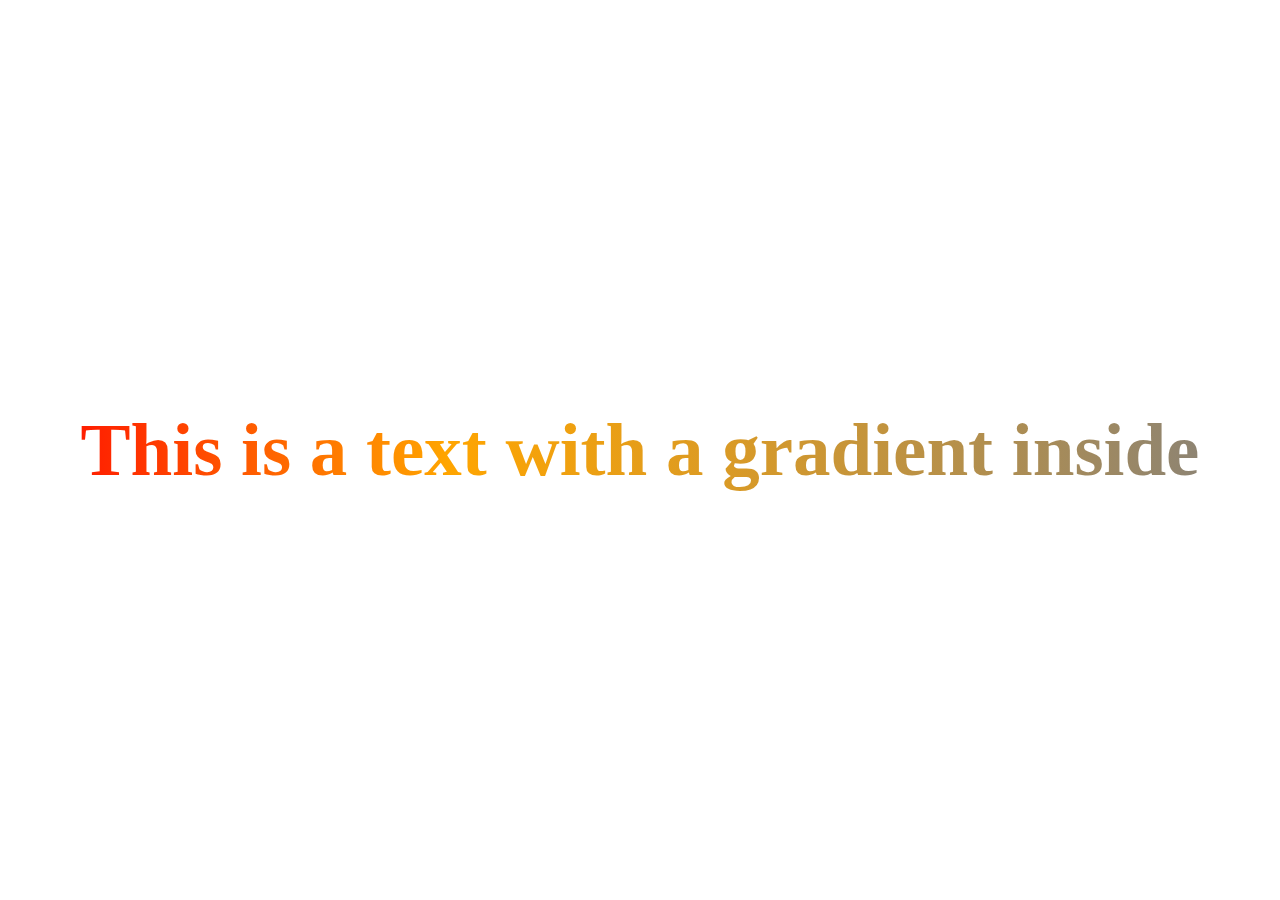
<file: text-with-color-gradient-inside/index.html>
<!DOCTYPE html>
<html lang="en">
<head>
    <meta charset="UTF-8">
    <meta http-equiv="X-UA-Compatible" content="IE=edge">
    <meta name="viewport" content="width=device-width, initial-scale=1.0">
    <link rel="stylesheet" href="styles.css">
    <title>color inside characters</title>
</head>
<body>
    <div class="text-container">
        <h1>This is a text with a gradient inside</h1>
    </div>
</body>
</html>
</file>
<file: text-with-color-gradient-inside/styles.css>
*{
    margin: 0;
    padding: 0;
    box-sizing: border-box;
    font-family: impact;
    font-size: 62.5%;
}

.text-container{
    height: 100vh;
    display: grid;
    place-items: center;
    text-align: center;
    font-size: 12rem;
    background: linear-gradient(to right , red, orange,70%, gray);
    -webkit-background-clip: text;
    -webkit-text-fill-color: transparent;
}
</file>
